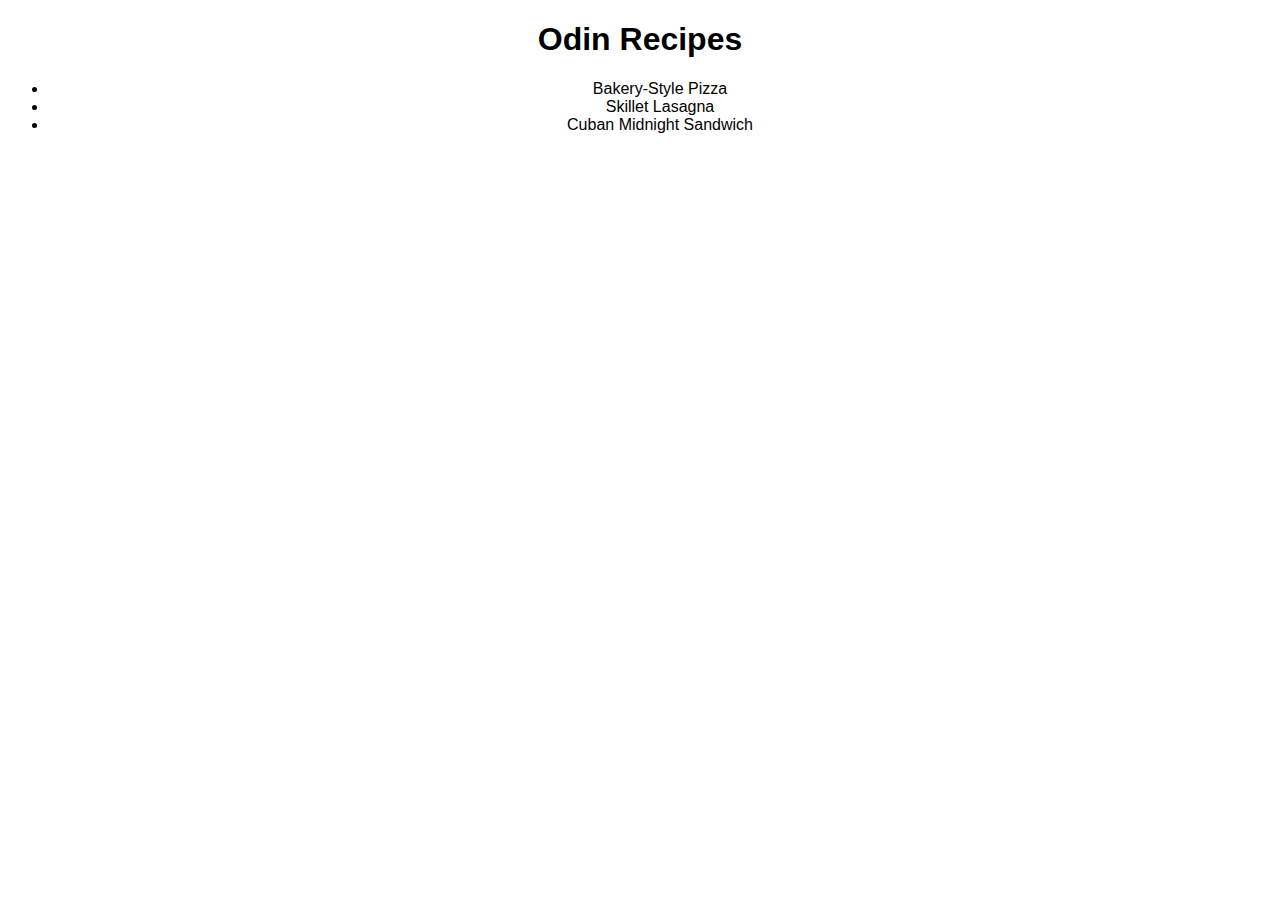
<file: index.html>
<!DOCTYPE html>
<html>
    <head>
        <meta charset="utf-8">
        <title>Recipes</title>
        <link rel="stylesheet" href="./css/style.css">
    </head>
    <body>
        <h1>Odin Recipes</h1>
        <ul>
            <li><a href="./recipes/pizza.html">Bakery-Style Pizza</a></li>
            <li><a href="./recipes/lasagna.html">Skillet Lasagna</a></li>
            <li><a href="./recipes/sandwich.html">Cuban Midnight Sandwich</a></li>
        </ul>
        
    </body>
</html>
</file>
<file: css/style.css>
* {
    font-family: "Helvetica", sans-serif;
    text-align: center;
}

.recipe-image {
    width: 600px;
    height: auto;
}

a {
    color: black;
    text-decoration: none;
}

p, li, a {
    font-size: 1rem;
}

h1 {
    text-align: center;
}

.source-link {
    color: blue;
    font-size: 1.1rem;
}
</file>
